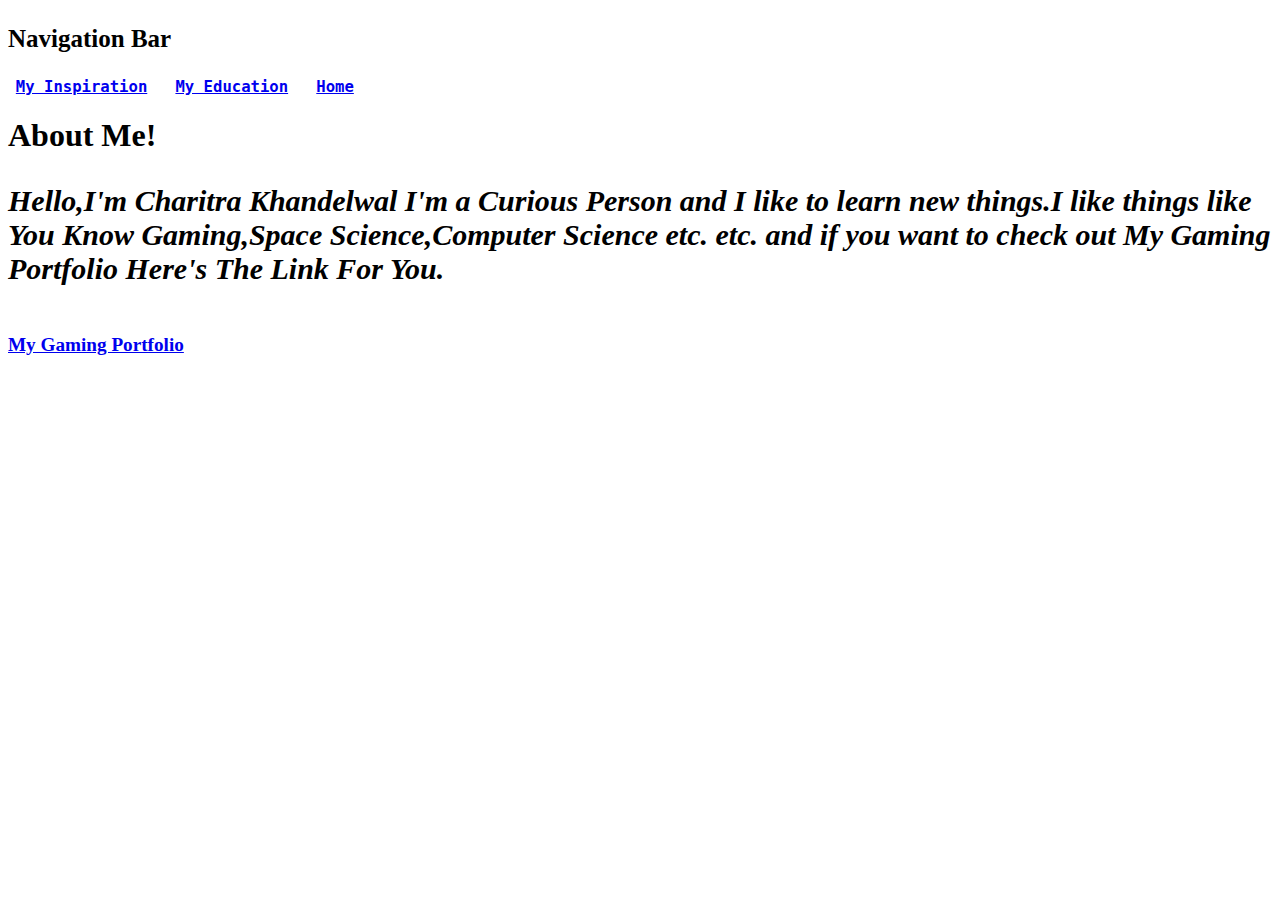
<file: Index.HTML>
<!DOCTYPE html>
<html lang="en">

<head>
    <meta charset="UTF-8">
    <meta name="viewport" content="width=device-width, initial-scale=1.0">
    <title>My Learning Portfolio </title>
    <link rel="stylesheet" href="stylin.css">
</head>

<body>
    <div id="abc">
        <p class="nav" style=font-size:25px;"><b>Navigation Bar</b></p>
        <Nav>
            <pre> <b><big><a href="index.html">My Inspiration</a>   <a href="education.html">My Education</a>   <a href="Index.HTML">Home</a></big></b></pre>
        </Nav>
        <title>My Portfolio</title>
        <div>
            <h1 class="About">About Me!</h1>
            <b>
                <p class="intro" style="font-size:30px;font-style: oblique;">Hello,I'm Charitra Khandelwal I'm a
                    <b>Curious</b> Person and I like to learn new things.I like things like You Know Gaming,Space
                    Science,Computer Science etc. etc. and if you want to check out My Gaming Portfolio Here's The Link
                    For You.</p>
            </b>
            <br>
            <b><big><a href="https://farlight84tips.webflow.io/">My Gaming Portfolio</a></big></b>
        </div>
    </div>

</body>

</html>
</file>
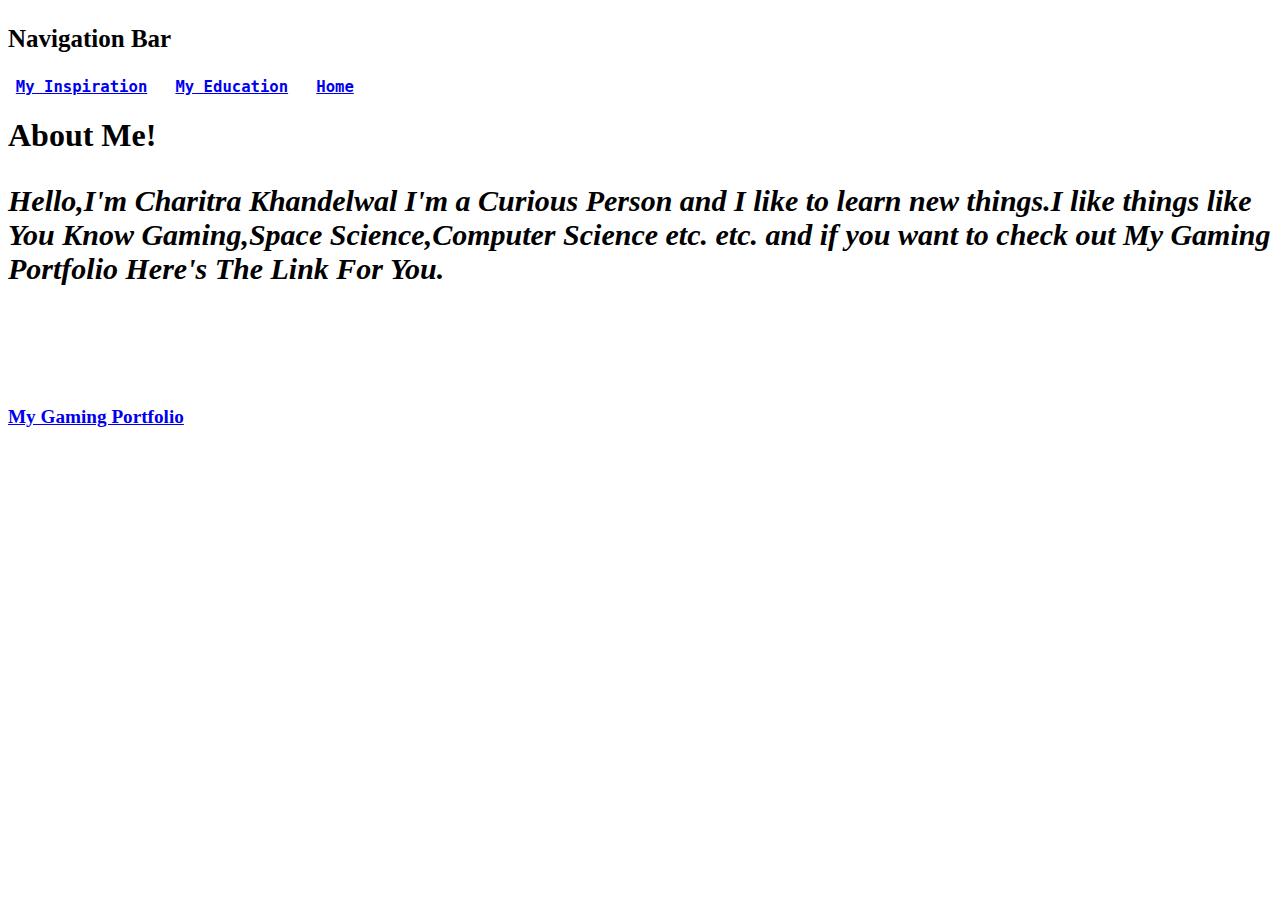
<file: index.html>
<!DOCTYPE html>
<html lang="en">

<head>
    <meta charset="UTF-8">
    <meta name="viewport" content="width=device-width, initial-scale=1.0">
    <title>My Learning Portfolio </title>
    <link rel="stylesheet" href="stylin.css">
</head>

<body>
    <div id="abc">
        <p class="nav" style=font-size:25px;"><b>Navigation Bar</b></p>
        <Nav>
            <pre> <b><big><a href="inspiration.html">My Inspiration</a>   <a href="education.html">My Education</a>   <a href="index.html">Home</a></big></b></pre>
        </Nav>
        <title>My Portfolio</title>
        <div>
            <h1 class="About">About Me!</h1>
            <b>
                <p class="intro" style="font-size:30px;font-style: oblique;">Hello,I'm Charitra Khandelwal I'm a
                    <b>Curious</b> Person and I like to learn new things.I like things like You Know Gaming,Space
                    Science,Computer Science etc. etc. and if you want to check out My Gaming Portfolio Here's The Link
                    For You.</p>
            </b>
            <br>
            <br>
            <br>
            <br>
            <br>
            <b><big><a href="https://farlight84tips.webflow.io/">My Gaming Portfolio</a></big></b>
        </div>
    </div>

</body>

</html>
</file>
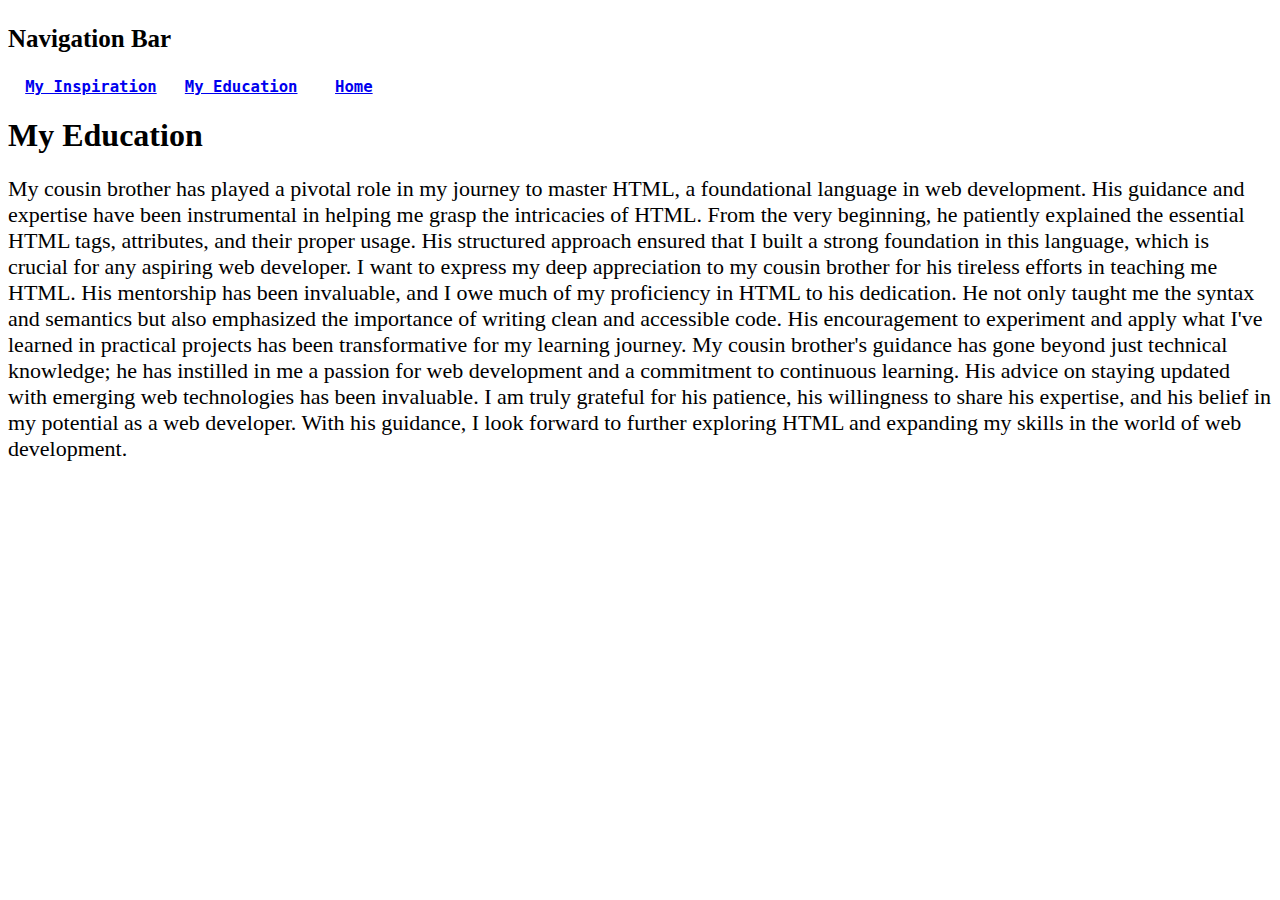
<file: Education.HTML>
<!DOCTYPE html>
<html lang="en">
<head>
    <meta charset="UTF-8">
    <meta name="viewport" content="width=device-width, initial-scale=1.0">
    <title>Education</title>
    <link rel="stylesheet" href="stylin.css">
</head>
<body style="background-image:url(https://previews.123rf.com/images/melpomen/melpomen1602/melpomen160200375/53024316-businessman-drawing-e-learning-concept-on-blurred-abstract-background.jpg);">
    <p style=font-size:25px;"><b>Navigation Bar</b></p>
    <Nav><pre> <b><big> <a href="inspiration.html">My Inspiration</a>   <a href="education.html">My Education</a>    <a href="Index.HTML">Home</a></big></b></pre></Nav>
    <h1>My Education</h1>
    <p style="font-size:22px;">My cousin brother has played a pivotal role in my journey to master HTML, a foundational language in web development. His guidance and expertise have been instrumental in helping me grasp the intricacies of HTML. From the very beginning, he patiently explained the essential HTML tags, attributes, and their proper usage. His structured approach ensured that I built a strong foundation in this language, which is crucial for any aspiring web developer.
        I want to express my deep appreciation to my cousin brother for his tireless efforts in teaching me HTML. His mentorship has been invaluable, and I owe much of my proficiency in HTML to his dedication. He not only taught me the syntax and semantics but also emphasized the importance of writing clean and accessible code. His encouragement to experiment and apply what I've learned in practical projects has been transformative for my learning journey.
        My cousin brother's guidance has gone beyond just technical knowledge; he has instilled in me a passion for web development and a commitment to continuous learning. His advice on staying updated with emerging web technologies has been invaluable. I am truly grateful for his patience, his willingness to share his expertise, and his belief in my potential as a web developer. With his guidance, I look forward to further exploring HTML and expanding my skills in the world of web development.</p>
    
</body>
</html>
</file>
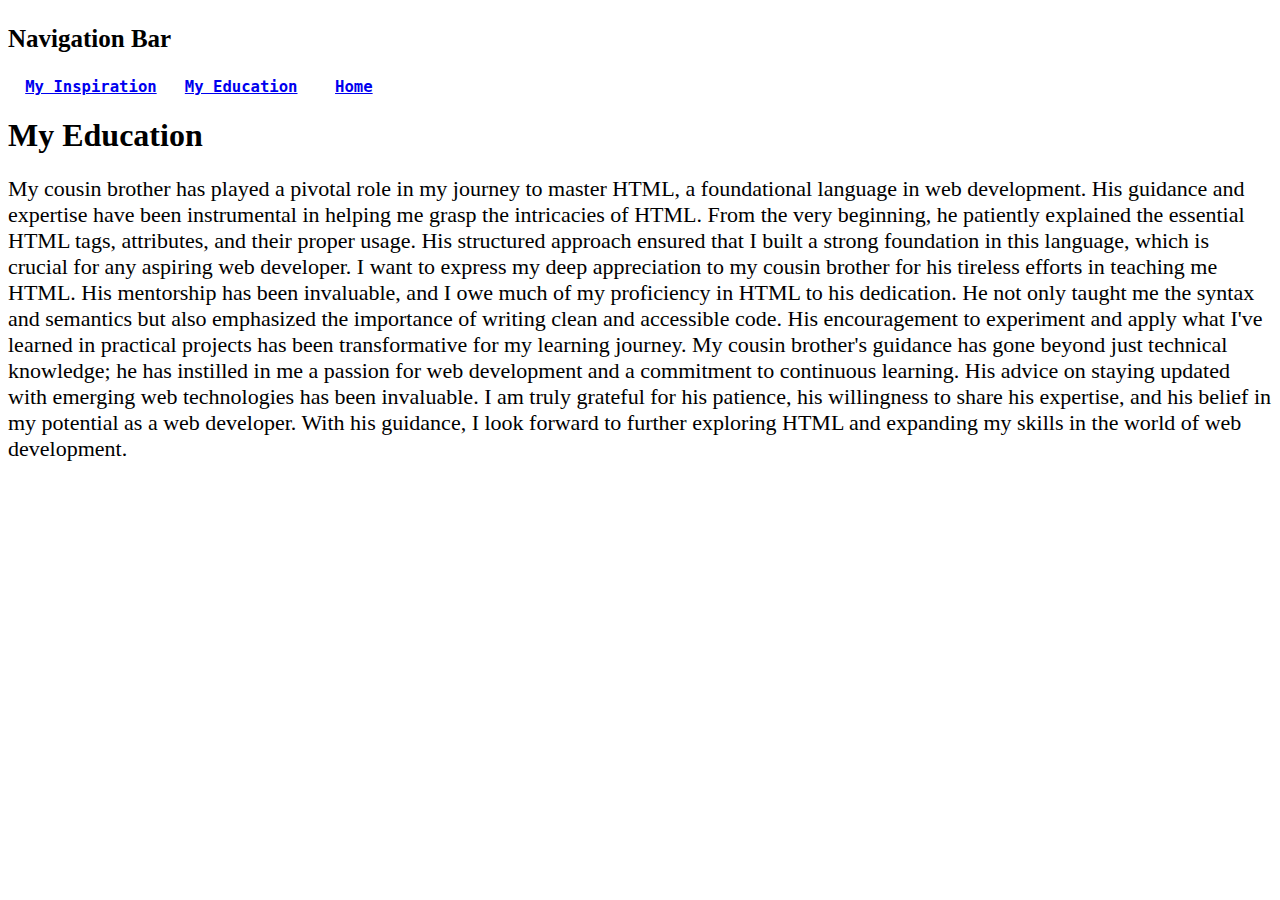
<file: education.html>
<!DOCTYPE html>
<html lang="en">
<head>
    <meta charset="UTF-8">
    <meta name="viewport" content="width=device-width, initial-scale=1.0">
    <title>Education</title>
    <link rel="stylesheet" href="stylin.css">
</head>
<body style="background-image:url(https://previews.123rf.com/images/melpomen/melpomen1602/melpomen160200375/53024316-businessman-drawing-e-learning-concept-on-blurred-abstract-background.jpg);">
    <p style=font-size:25px;"><b>Navigation Bar</b></p>
    <Nav><pre> <b><big> <a href="inspiration.html">My Inspiration</a>   <a href="education.html">My Education</a>    <a href="index.html">Home</a></big></b></pre></Nav>
    <h1>My Education</h1>
    <p style="font-size:22px;">My cousin brother has played a pivotal role in my journey to master HTML, a foundational language in web development. His guidance and expertise have been instrumental in helping me grasp the intricacies of HTML. From the very beginning, he patiently explained the essential HTML tags, attributes, and their proper usage. His structured approach ensured that I built a strong foundation in this language, which is crucial for any aspiring web developer.
        I want to express my deep appreciation to my cousin brother for his tireless efforts in teaching me HTML. His mentorship has been invaluable, and I owe much of my proficiency in HTML to his dedication. He not only taught me the syntax and semantics but also emphasized the importance of writing clean and accessible code. His encouragement to experiment and apply what I've learned in practical projects has been transformative for my learning journey.
        My cousin brother's guidance has gone beyond just technical knowledge; he has instilled in me a passion for web development and a commitment to continuous learning. His advice on staying updated with emerging web technologies has been invaluable. I am truly grateful for his patience, his willingness to share his expertise, and his belief in my potential as a web developer. With his guidance, I look forward to further exploring HTML and expanding my skills in the world of web development.</p>
    
</body>
</html>
</file>
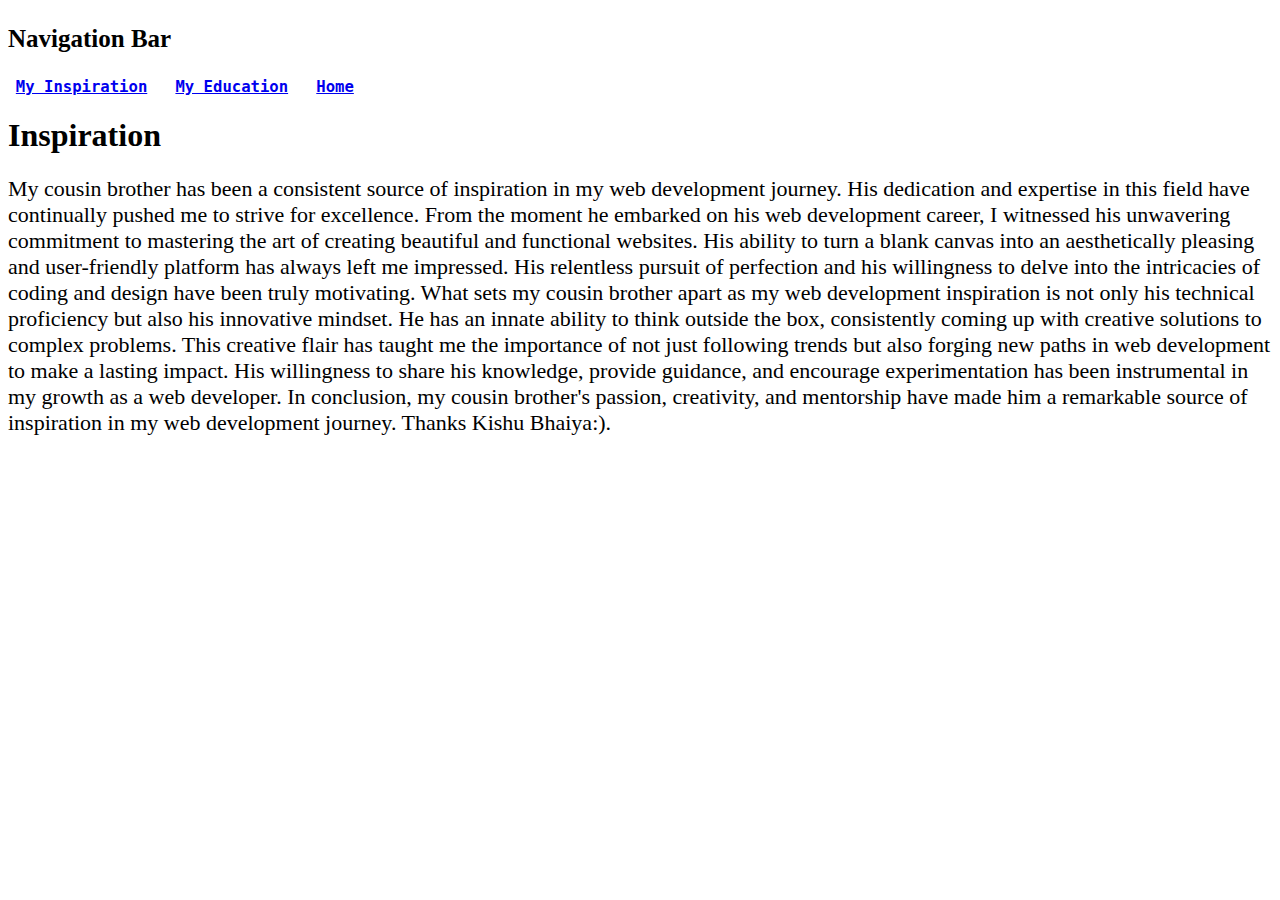
<file: Inspiration.HTML>
<!DOCTYPE html>
<html lang="en">
<head>
    <meta charset="UTF-8">
    <meta name="viewport" content="width=device-width, initial-scale=1.0">
    <title>Inspiration</title>
    <link rel="stylesheet" href="stylin.css">
</head>
<body style="background-image:url(https://previews.123rf.com/images/melpomen/melpomen1602/melpomen160200375/53024316-businessman-drawing-e-learning-concept-on-blurred-abstract-background.jpg);">
    <p style=font-size:25px;"><b>Navigation Bar</b></p>
    <Nav><pre> <b><big><a href="Inspiration.HTML">My Inspiration</a>   <a href="Education.HTML">My Education</a>   <a href="Index.HTML">Home</a></big></b></pre></Nav>
    <h1>Inspiration</h1>
    <p style="font-size:22px;">My cousin brother has been a consistent source of inspiration in my web development journey. His dedication and expertise in this field have continually pushed me to strive for excellence. From the moment he embarked on his web development career, I witnessed his unwavering commitment to mastering the art of creating beautiful and functional websites. His ability to turn a blank canvas into an aesthetically pleasing and user-friendly platform has always left me impressed. His relentless pursuit of perfection and his willingness to delve into the intricacies of coding and design have been truly motivating.
        What sets my cousin brother apart as my web development inspiration is not only his technical proficiency but also his innovative mindset. He has an innate ability to think outside the box, consistently coming up with creative solutions to complex problems. This creative flair has taught me the importance of not just following trends but also forging new paths in web development to make a lasting impact. His willingness to share his knowledge, provide guidance, and encourage experimentation has been instrumental in my growth as a web developer. In conclusion, my cousin brother's passion, creativity, and mentorship have made him a remarkable source of inspiration in my web development journey.
    Thanks Kishu Bhaiya:).</p>
</body>
</html>
</file>
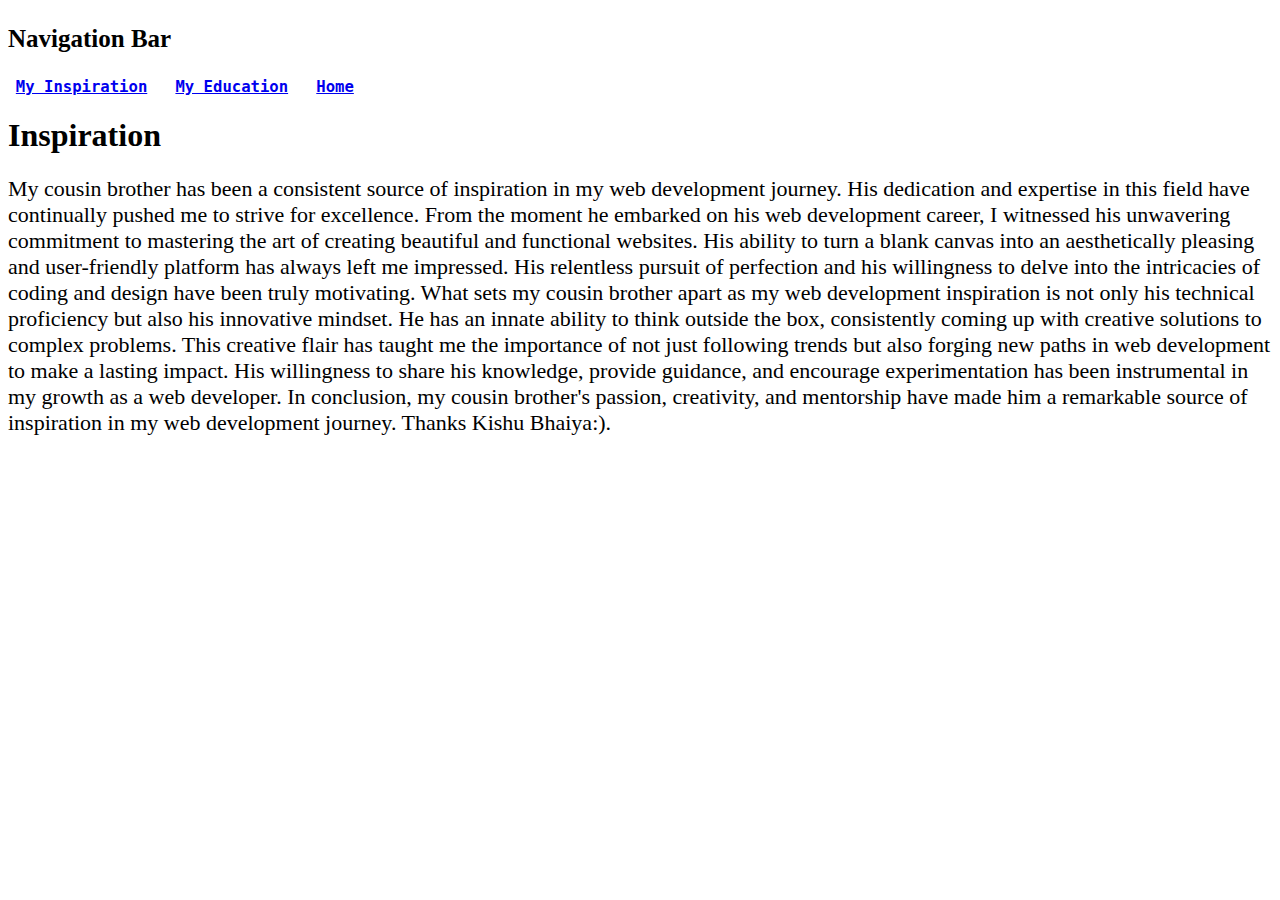
<file: inspiration.html>
<!DOCTYPE html>
<html lang="en">
<head>
    <meta charset="UTF-8">
    <meta name="viewport" content="width=device-width, initial-scale=1.0">
    <title>Inspiration</title>
    <link rel="stylesheet" href="stylin.css">
</head>
<body style="background-image:url(https://previews.123rf.com/images/melpomen/melpomen1602/melpomen160200375/53024316-businessman-drawing-e-learning-concept-on-blurred-abstract-background.jpg);">
    <p style=font-size:25px;"><b>Navigation Bar</b></p>
    <Nav><pre> <b><big><a href="inspiration.html">My Inspiration</a>   <a href="education.html">My Education</a>   <a href="index.html">Home</a></big></b></pre></Nav>
    <h1>Inspiration</h1>
    <p style="font-size:22px;">My cousin brother has been a consistent source of inspiration in my web development journey. His dedication and expertise in this field have continually pushed me to strive for excellence. From the moment he embarked on his web development career, I witnessed his unwavering commitment to mastering the art of creating beautiful and functional websites. His ability to turn a blank canvas into an aesthetically pleasing and user-friendly platform has always left me impressed. His relentless pursuit of perfection and his willingness to delve into the intricacies of coding and design have been truly motivating.
        What sets my cousin brother apart as my web development inspiration is not only his technical proficiency but also his innovative mindset. He has an innate ability to think outside the box, consistently coming up with creative solutions to complex problems. This creative flair has taught me the importance of not just following trends but also forging new paths in web development to make a lasting impact. His willingness to share his knowledge, provide guidance, and encourage experimentation has been instrumental in my growth as a web developer. In conclusion, my cousin brother's passion, creativity, and mentorship have made him a remarkable source of inspiration in my web development journey.
    Thanks Kishu Bhaiya:).</p>
</body>
</html>
</file>
<file: stylin.css>
html, body {

    min-height: 100%;
}

body
{
    background-repeat: no-repeat;
    background-size: cover;
    background-image: url(https://previews.123rf.com/images/melpomen/melpomen1602/melpomen160200375/53024316-businessman-drawing-e-learning-concept-on-blurred-abstract-background.jpg)
}
#intro{color:blue}
</file>
